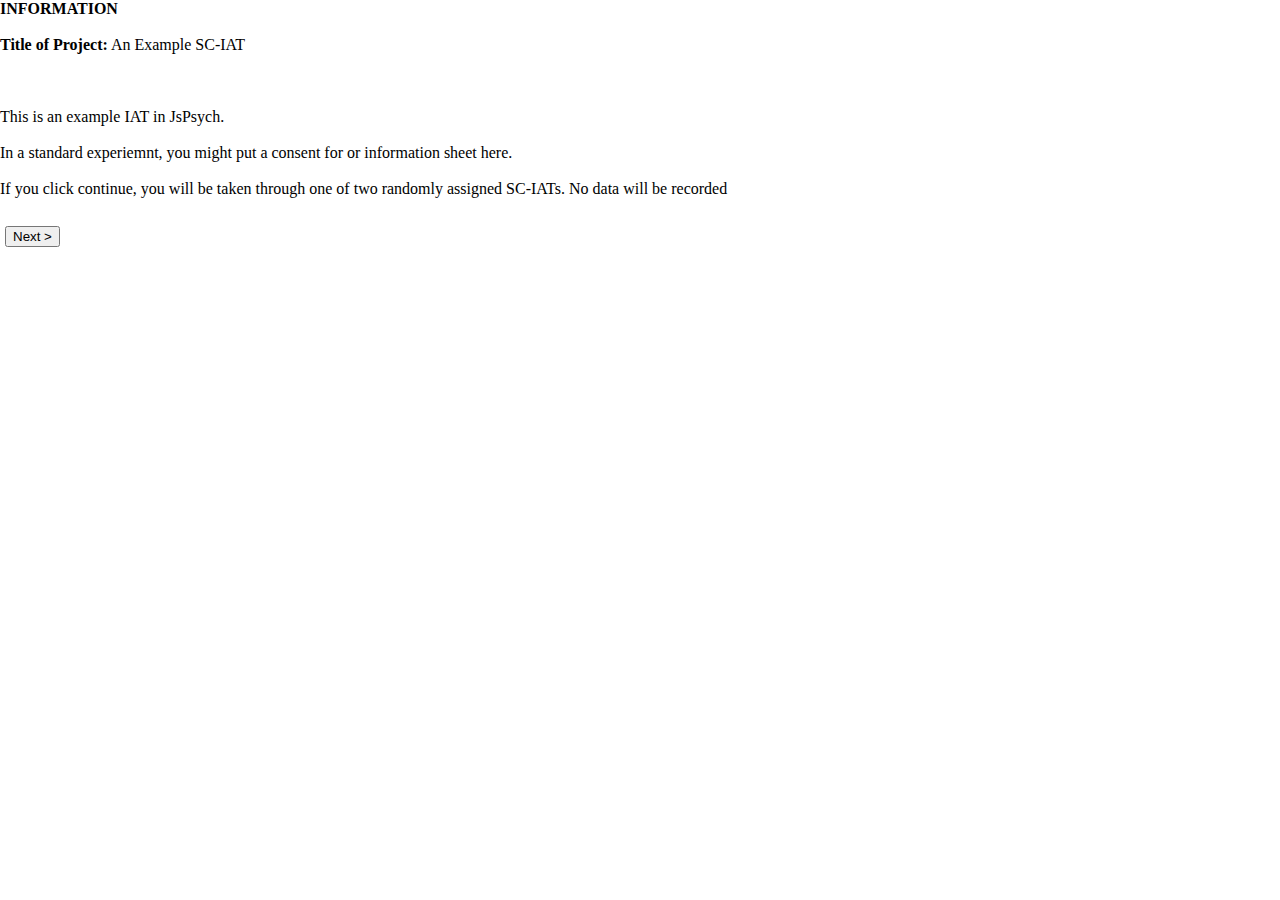
<file: Device.html>
<!doctype html>
<html>
    <head>
	<title>Device Check</title>


	</head>
	
	
	<script>
	var isMobile = {
    Android: function() {
        return navigator.userAgent.match(/Android/i);
    },
    BlackBerry: function() {
        return navigator.userAgent.match(/BlackBerry/i);
    },
    iOS: function() {
        return navigator.userAgent.match(/iPhone|iPad|iPod/i);
    },
    Opera: function() {
        return navigator.userAgent.match(/Opera Mini/i);
    },
    Windows: function() {
        return navigator.userAgent.match(/IEMobile/i);
    },
    any: function() {
        return (isMobile.Android() || isMobile.BlackBerry() || isMobile.iOS() || isMobile.Opera() || isMobile.Windows());
    }
	};
	if(isMobile.any()) {
   alert("This is a mobile device, please open this survey on a computer with a keyboard. If you believe you have recieved this message in error, please contact the research team");
	} else {window.location.replace("https://dphipps980.github.io/SC-IAT-in-JsPsych/Intro.html")}
	
	</script>
</html>
</file>
